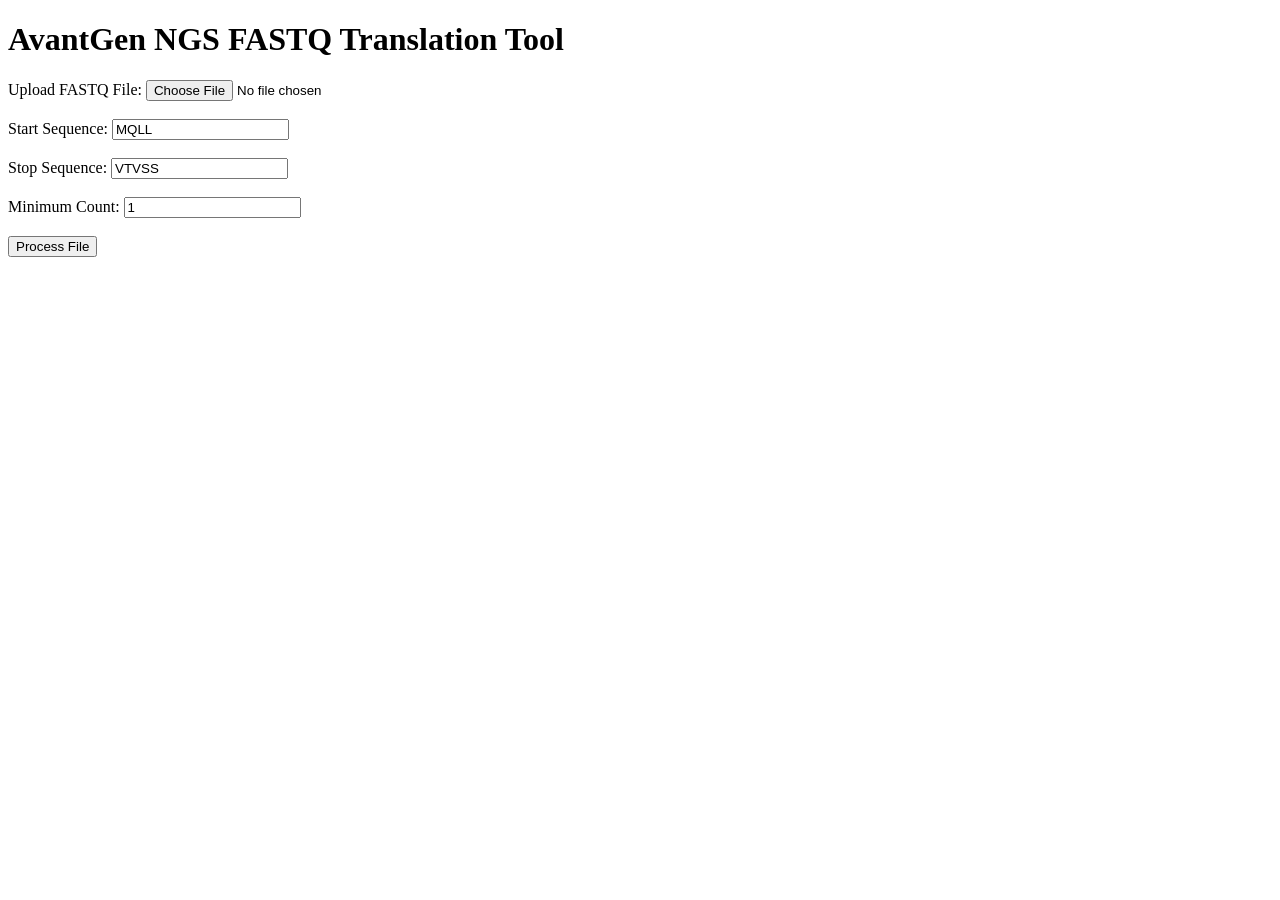
<file: templates/index.html>
<!DOCTYPE html>

<html lang = "en">
<head>
  <meta charset = "UTF-8">
  <meta name = "viewport" content="width=device-width, initial-scale=1.0">
  <title>AVG NGS Translation</title>
  <script>
	  function validateForm() {
			    const file = document.getElementById("file").files[0];
			    const startSeq = document.getElementById("start_seq").value;
			    const stopSeq = document.getElementById("stop_seq").value;
			    const minCount = document.getElementById("min_count").value;

			    if (!file || !startSeq || !stopSeq|| !minCount) {
					      alert("Please fill out all fields.");
					      return false;
			    }

			    if (!file.name.endsWith(".fastq")) {
					      alert("Please upload a FASTQ file.");
					      return false;
			    }

			    return true;
	  }
  </script>
</head>
<body>
	<h1>AvantGen NGS FASTQ Translation Tool</h1>
	<form method = "POST" enctype="multipart/form-data" onsubmit="return validateForm()">
		<label for="file">Upload FASTQ File:</label>
		<input type="file" name="file" id="file" required><br><br>

		<label for="start_seq">Start Sequence:</label>
		<input type="text" name="start_seq" id="start_seq" value="MQLL" required><br><br>

		<label for="stop_seq">Stop Sequence:</label>
	        <input type="text" name="stop_seq" id="stop_seq" value="VTVSS" required><br><br>

		<label for="start_seq">Minimum Count:</label>
		<input type="text" name="min_count" id="min_count" value="1" required><br><br>

		<button type="submit">Process File</button>
	</form>
</body>
</html>
</file>
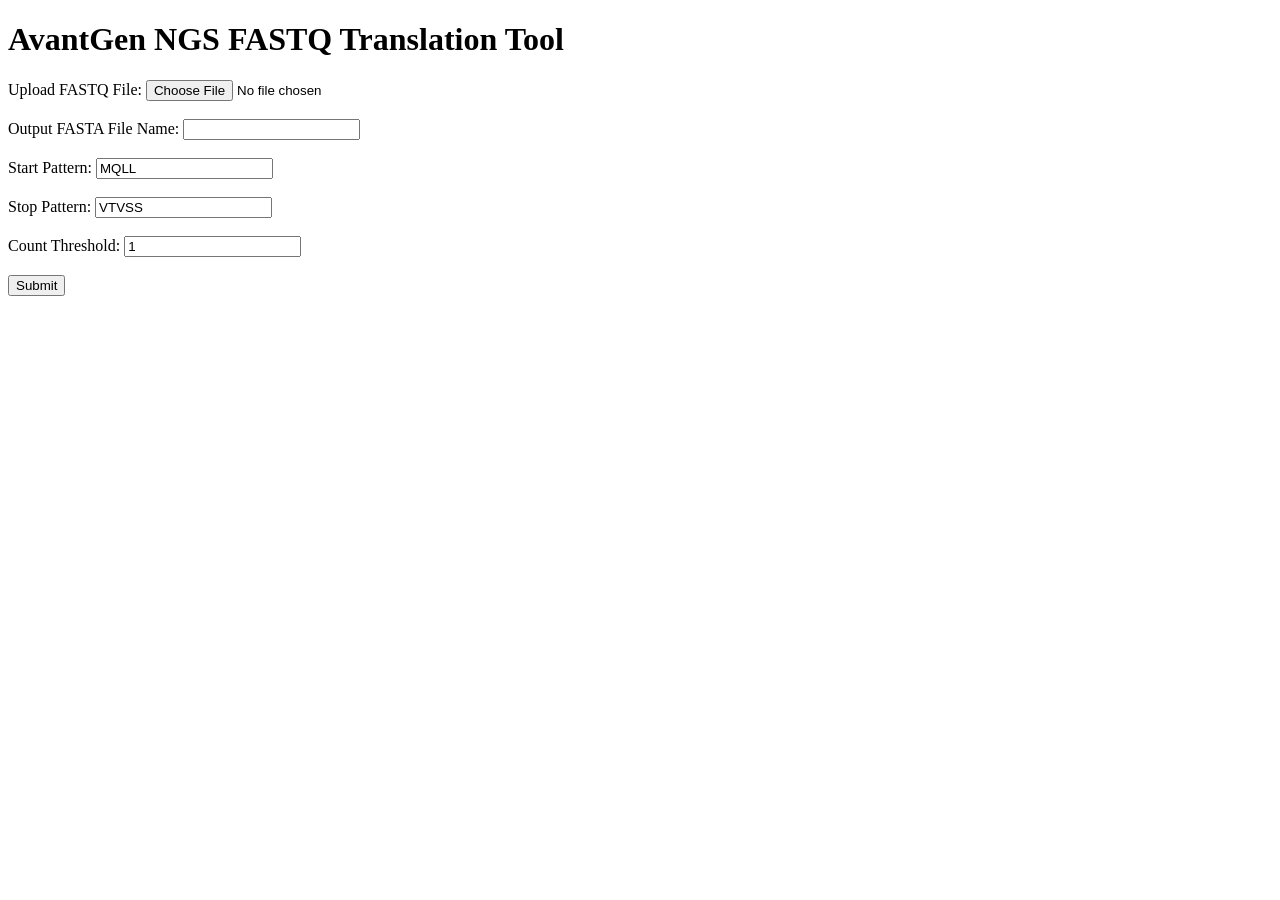
<file: upload.html>
<!DOCTYPE html>

<html lang = "en">
<head>
	<meta charset = "UTF-8">
	<meta name = "viewport" content="width=device-width, initial-scale=1.0">
	<title>AVG NGS Translation</title>
</head>
<body>
	<h1>AvantGen NGS FASTQ Translation Tool</h1>
	<form action="/cgi-bin/translate_trim.cgi" method="post" enctype="multipart/form-data">
        	<label for="input_file">Upload FASTQ File:</label>
        	<input type="file" name="input_file" id="input_file" required><br><br>

        	<label for="output_file">Output FASTA File Name:</label>
       		<input type="text" name="output_file" id="output_file" required><br><br>

		<label for="start_pattern">Start Pattern:</label>
		<input type="text" name="start_pattern" id="start_pattern" value="MQLL" required><br><br>

		<label for="stop_pattern">Stop Pattern:</label>
		<input type="text" name="stop_pattern" id="stop_pattern" value="VTVSS" required><br><br>

        	<label for="input_count">Count Threshold:</label>
        	<input type="number" name="input_count" id="input_count" value="1" min="1" required><br><br>

        	<input type="submit" value="Submit">
    </form>
</body>
</html>
</file>
